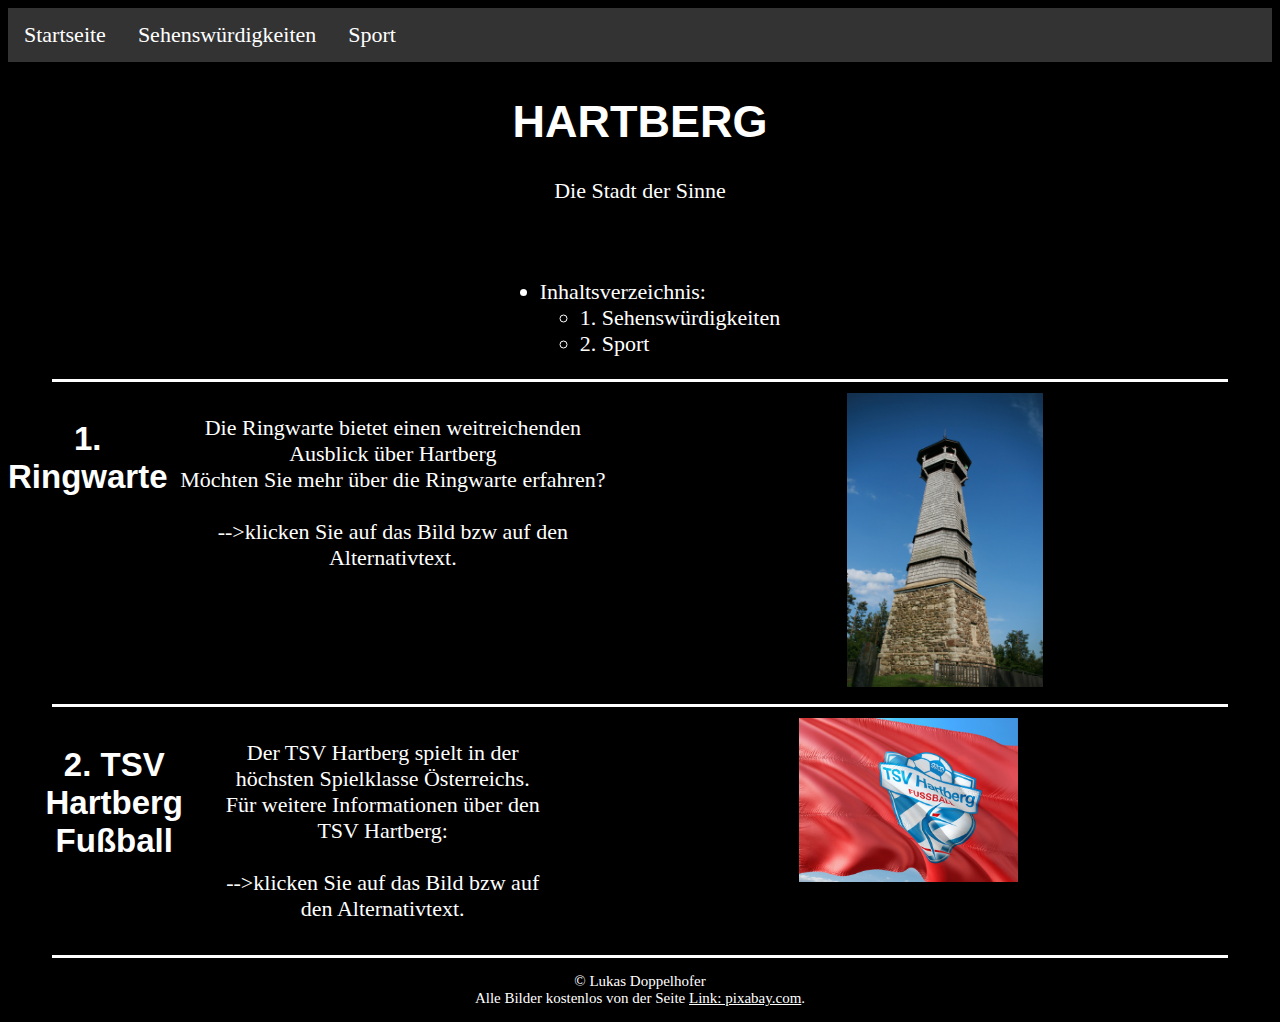
<file: index.html>
<!DOCTYPE html>

<html>
	<head>
		<meta charset="UTF-8">
		<title> Hartberg </title>
		<link rel="stylesheet" type="text/css" href="mystyle.css">
	
	</head>
	
	<body>
		<div class="navbar">
			<a href="index.html">Startseite</a>
			<a href="ringwarte.html">Sehenswürdigkeiten</a>
			<a href="tsvhartberg.html">Sport</a>
		</div> 
		<header>
		<div class="header">
			<h1><span>HARTBERG</span></h1>
			<p>Die Stadt der Sinne </p>
		</div>
		</header>
		<section>
		
			<br>
			<ul class="list">
				<li>Inhaltsverzeichnis:
					<ul>
						<li>1. Sehenswürdigkeiten</li>
						<li>2. Sport</li>
					</ul>
				</li>
			</ul>
			<hr>
			
		<div>
			<div class="flex-container">
			
				<h2>1. Ringwarte</h2>
				
				<p>Die Ringwarte bietet einen weitreichenden Ausblick über Hartberg <br>
				Möchten Sie mehr über die Ringwarte erfahren?<br><br>-->klicken Sie auf das Bild bzw auf den Alternativtext.</p>
			
				<a href="ringwarte.html"><img class = "pic" src = "images/Ringwarte.jpg"
				alt="Bild der Ringwarte Hartberg von unten nach oben fotografiert" ></a>
			
			</div>
			
			<hr>
			
			<div class="flex-container">
			
				<h2>2. TSV Hartberg Fußball </h2>
				
				<p>Der TSV Hartberg spielt in der höchsten Spielklasse Österreichs.<br>
				Für weitere Informationen über den TSV Hartberg:<br><br>-->klicken Sie auf das Bild bzw auf den Alternativtext.</p>
		
				<a href="tsvhartberg.html"><img class = "pic" src = "images/fußball.jpg"
				alt="Rote Fahne mit inkludiertem Logo des TSV Hartberg"></a>
			</div>
		</div>
			<hr>
		</section>
		<footer>
			<p> © Lukas Doppelhofer <br>
			Alle Bilder kostenlos von der Seite <a href="https://pixabay.com/de/" target="_blank">Link: pixabay.com</a>.</p>
		</footer>
		
	</body>

</html>
</file>
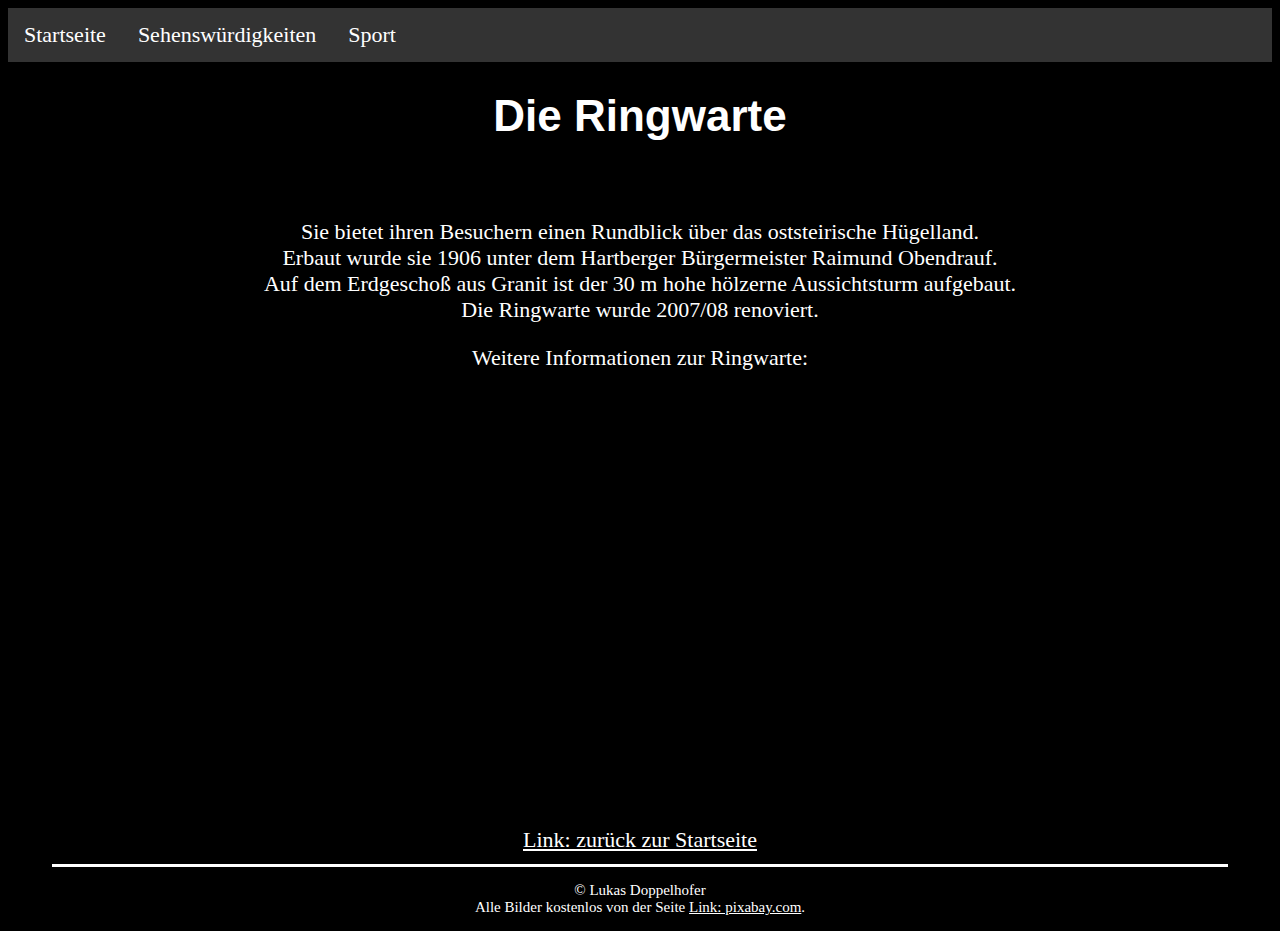
<file: ringwarte.html>
<!DOCTYPE html>
<html>

	<head>
		<meta charset="UTF-8">
		<title> Ringwarte </title>
		<link rel="stylesheet" type="text/css" href="mystyle.css">
	
	</head>
	
	<body>
		<div class="navbar">
				<a href="index.html">Startseite</a>
				<a href="ringwarte.html">Sehenswürdigkeiten</a>
				<a href="tsvhartberg.html">Sport</a>
		</div> 
		<header>
			<h1>Die Ringwarte</h1>
		</header>
		<br>
		
		<section>
			<p>Sie bietet ihren Besuchern einen Rundblick über das oststeirische Hügelland. <br>
			Erbaut wurde sie 1906 unter dem Hartberger Bürgermeister Raimund Obendrauf. <br>
			Auf dem Erdgeschoß aus Granit ist der 30 m hohe hölzerne Aussichtsturm aufgebaut.<br> 
			Die Ringwarte wurde 2007/08 renoviert.</p>
			<p>Weitere Informationen zur Ringwarte:</p>
			<iframe id = "iframe" src="https://de.wikipedia.org/wiki/Ringkogel"></iframe>
			<br>
			<br>
			<a href="index.html">Link: zurück zur Startseite</a>
			<hr>
		</section>
		<footer>
			<p> © Lukas Doppelhofer <br>
			Alle Bilder kostenlos von der Seite <a href="https://pixabay.com/de/" target="_blank">Link: pixabay.com</a>.
			</p>
		</footer>
		
	</body>

</html>
</file>
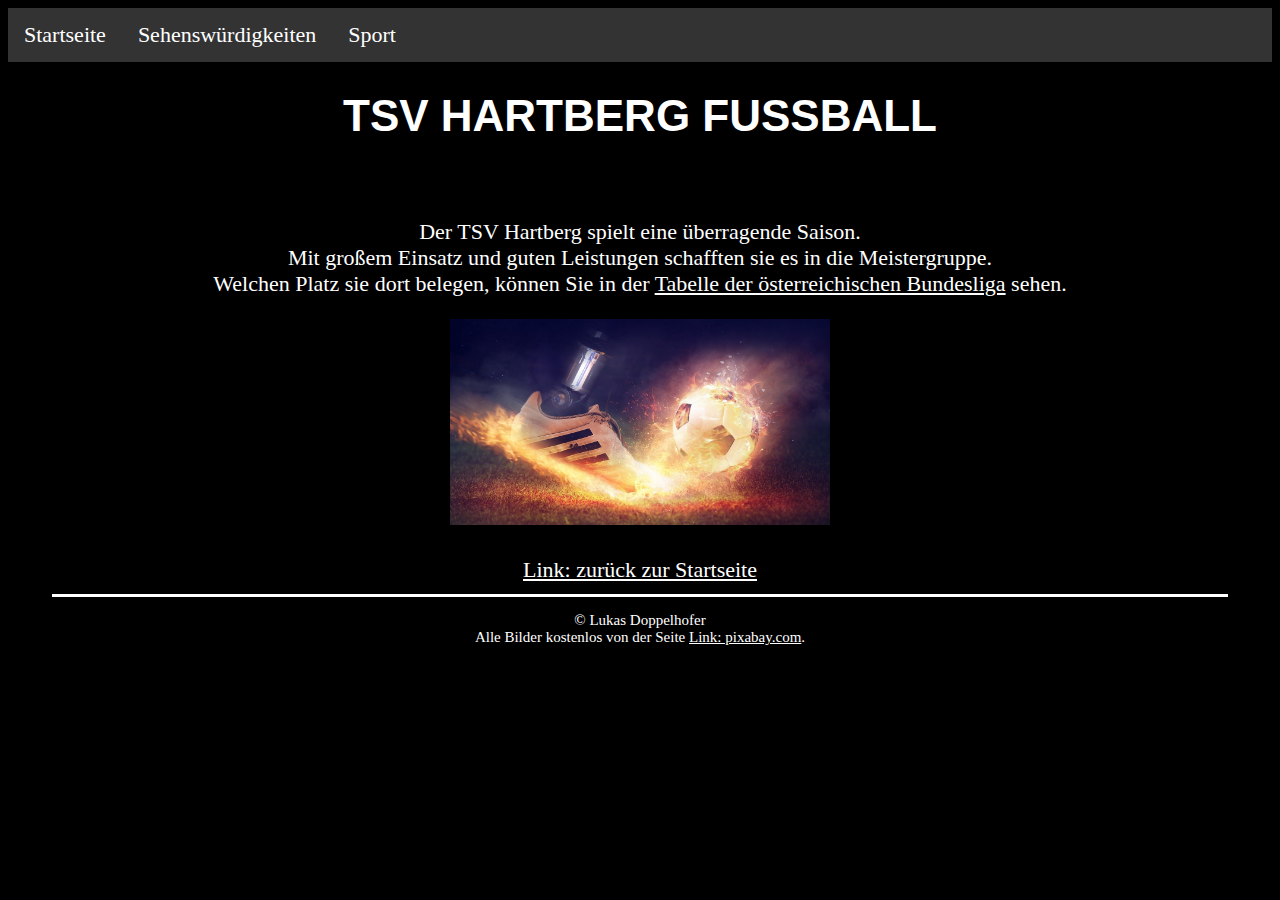
<file: tsvhartberg.html>
<!DOCTYPE html>
<html>

	<head>
	<meta charset="UTF-8">
		<title> TSV Hartberg </title>
	<link rel="stylesheet" type="text/css" href="mystyle.css">
	
	</head>
	
	<body>
		<div class="navbar">
			<a href="index.html">Startseite</a>
			<a href="ringwarte.html">Sehenswürdigkeiten</a>
			<a href="tsvhartberg.html">Sport</a>
		</div> 
		<header>
			<h1>TSV HARTBERG FUSSBALL</h1>
		</header>
		<br>
		
		<section>
			<p>Der TSV Hartberg spielt eine überragende Saison.<br>
			Mit großem Einsatz und guten Leistungen schafften sie es in die Meistergruppe.<br>
			Welchen Platz sie dort belegen, können Sie in der <a href="https://www.bundesliga.at/de/tabelle/" target="_blank" >Tabelle der österreichischen Bundesliga</a> sehen. </p>
			
			<img class = "pic" src = "images/football.jpg" alt = "Bild eines Fußballschuhs der gerade einen Ball kickt.">
			
			<br>
			<br>
			<a href="index.html">Link: zurück zur Startseite</a>
			<br>
			<hr>
		</section>
		<footer>
			<p> © Lukas Doppelhofer <br>
			Alle Bilder kostenlos von der Seite <a href="https://pixabay.com/de/" target="_blank">Link: pixabay.com</a>.
			</p>
		</footer>
		
	</body>

</html>
</file>
<file: mystyle.css>
body {
	font-family: Georgia, Times New Roman, Times,  serif;
	text-align: center;
	font-size:22px;
	background-color: black;
	color: white;
}

header{
	text-align: center;
}

span
{
	color: white;
	font-size: 45px;
	
}

#iframe
{
	width:100%;
	height:400px;
	border:1px solid black;
}
.list{
	 display: flex;
	 align-items: center;
     justify-content: center;
	 text-align: left;
}

.pic{
	height:	auto;
	width:	30%;
}
a
{
	color:white;
}	
hr
{ 
	height:3px;
	border-width:0;
	color:white;
	background-color:white;
	width:93%;

}
h1, h2, h3, h4, h5, h6 { 
 
font-family: Verdana, Lato, Helvetica,  sans-serif;
font-weight: bold;
	
}
.header {
padding: 5px;
text-align: center;
color: white;

} 

.navbar {

display: flex;
flex-direction:row;
background-color: #333;
}
.navbar a {
color: white;
padding: 14px 16px 14px 16px;
text-decoration: none;
text-align: center;
}
.navbar a:hover {
background-color: #ddd;
color: black; } 


.flex-container {
position:relative;
display: flex;
background-color: black;

}
.flex-container > div {

background-color: silver;
text-align: center;
width: 100px;
margin: 10px;
padding: 20px;
font-size: 30px;
}
footer{
	font-size:15px;
}
</file>
